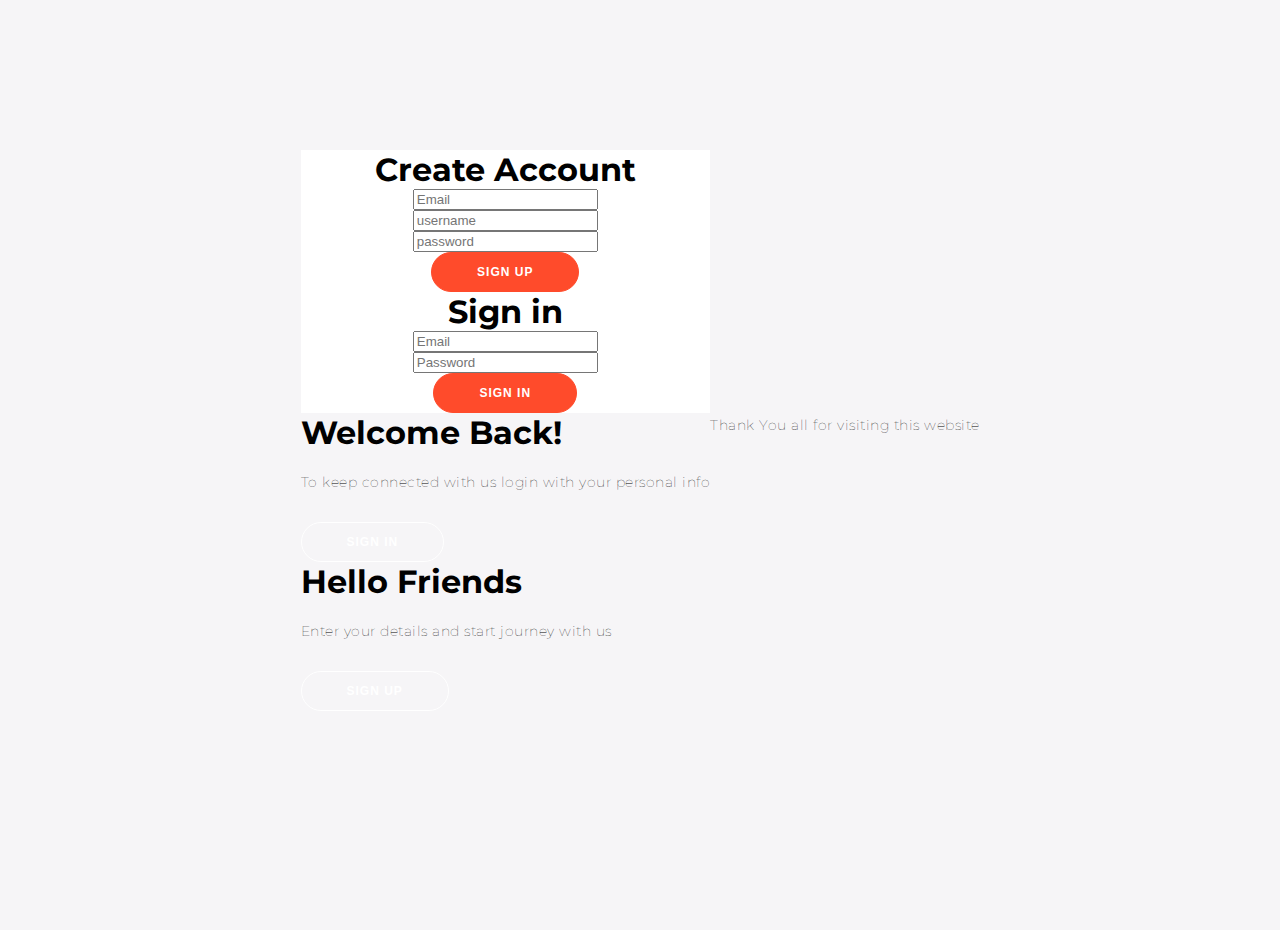
<file: index.html>
<!DOCTYPE html>
<html lang="en">
  <head>
    <meta charset="UTF-8" />
    <meta http-equiv="X-UA-Compatible" content="IE=edge" />
    <meta name="viewport" content="width=device-width, initial-scale=1.0" />
    <title>Complaint Registration Pannel</title>
    <link rel="stylesheet" href="style.css" />
  </head>
  <body>
    <!-- <form action="server.jsp" method="post">
      <div>
        <label for="userid">Username</label>
        <input type="text" name="userid" />
      </div>
      <div>
        <label for="password">Password</label>
        <input type="password" name="password" />
      </div>
      <button type="submit">Register</button>
    </form> -->

    <div class="container">
      <div class="form-container sign-up">
        <form action="server.jsp" method="get">
          <h1>Create Account</h1>
          <input type="email" name="email" placeholder="Email" />
          <input type="text" name="userid" placeholder="username" / >
          <input type="password" name=" password" placeholder="password" />
          <button type="submit">Sign up</button>
        </form>
      </div>

      <div class="form-container sign-in-container">
        <form action="#">
          <h1>Sign in</h1>
          <input type="email" placeholder="Email" />
          <input type="password" placeholder="Password" />
          <button type="submit">Sign In</button>
        </form>
      </div>

      <div class="overlay-container">
        <div class="overlay">
          <div class="ovrelay-pannel overlay-left">
            <h1>Welcome Back!</h1>
            <p>To keep connected with us login with your personal info</p>
            <button class="ghost" id="signIn">Sign In</button>
          </div>

          <div class="overlay-pannel overlay-right">
            <h1>Hello Friends</h1>
            <p>Enter your details and start journey with us</p>
            <button class="ghost" id="signUp">Sign Up</button>
          </div>
        </div>
      </div>
    </div>

    <footer>
      <p>Thank You all for visiting this website</p>
    </footer>
  </body>
</html>
</file>
<file: style.css>
@import url("https://fonts.googleapis.com/css?family=Montserrat:400,800");
* {
  box-sizing: border-box;
}
body {
  background: #f6f5f7;
  display: flex;
  justify-content: center;
  align-items: center;
  font-family: "Montserrat", sans-serif;
  height: 100vh;
  margin: -20px 0 50px;
}
h1 {
  font-weight: bold;
  margin: 0;
}
h2 {
  text-align: center;
}
p {
  font-size: 14px;
  font-weight: 100;
  line-height: 20px;
  letter-spacing: 0.5px;
  margin: 20px 0 30px;
}
span {
  font-size: 12px;
}
button {
  border-radius: 20px;
  border: 1px solid #ff4b2b;
  background-color: #ff4b2b;
  color: #ffffff;
  font-size: 12px;
  font-weight: bold;
  padding: 12px 45px;
  letter-spacing: 1px;
  text-transform: uppercase;
  transition: transform 80ms ease-in;
}
button:active {
  transform: scale(0.95);
}
button:focus {
  outline: none;
}
button.ghost {
  background-color: transparent;
  border-color: #ffffff;
}
form {
  background-color: #fff;
  display: flex;
  align-items: center;
  justify-content: center;
  flex-direction: column;
  padding: 0 50px;
  height: 100%;
  text-align: center;
}
</file>
